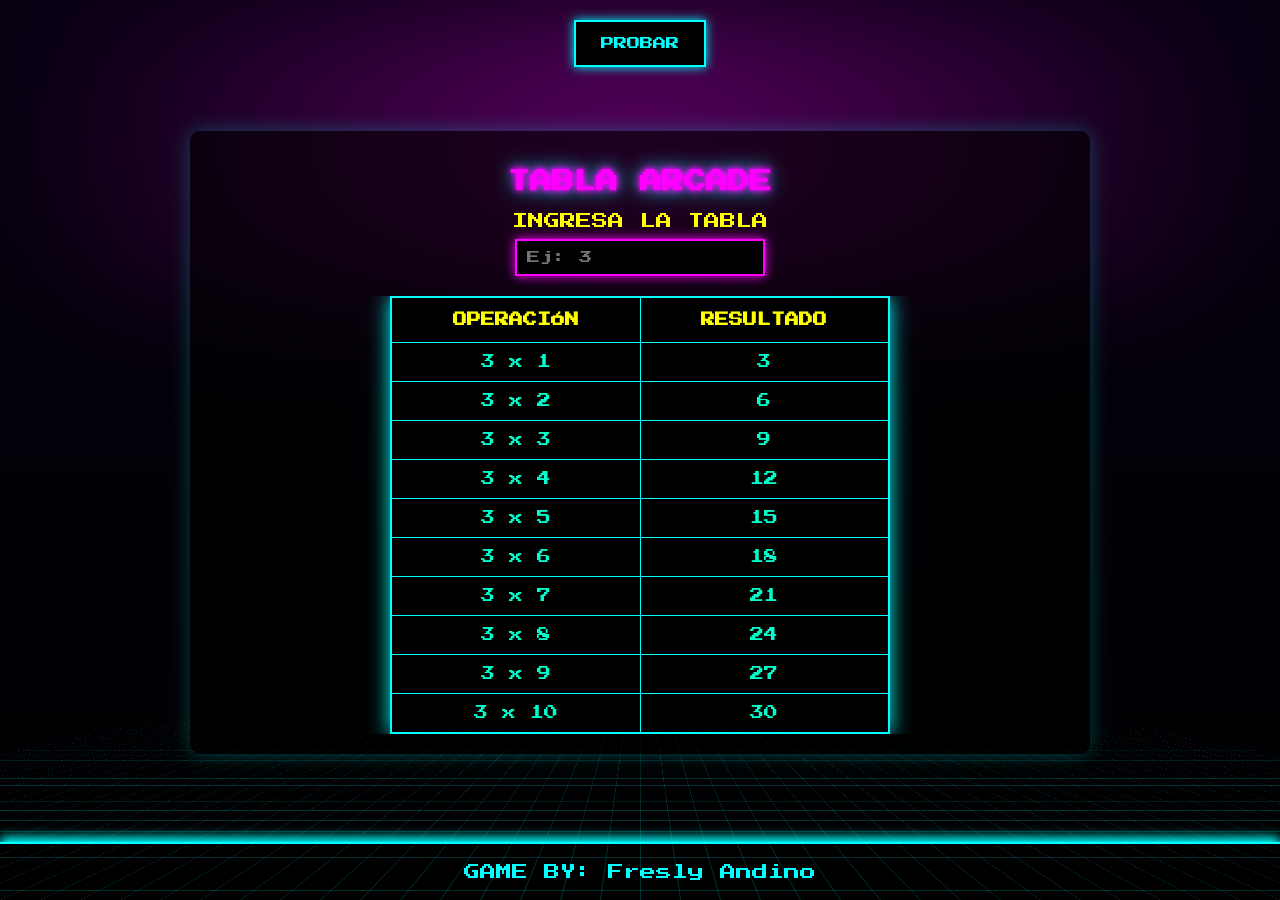
<file: tablas/index.html>
<!DOCTYPE html>
<html lang="es">
<head>
    <meta charset="UTF-8">
    <meta name="viewport" content="width=device-width, initial-scale=1.0">
    <title>Tabla Arcade</title>
    <link rel="stylesheet" href="multiplicar.css">
    <script src="multiplicar.js"></script>
    <script src="utils.js"></script>

    <!-- Fuente arcade -->
    <link href="https://fonts.googleapis.com/css2?family=Press+Start+2P&display=swap" rel="stylesheet">
</head>
<body>

<header>
    <button class="btn-probar" onclick="generarTabla()">PROBAR</button>
</header>

<main>
    <h1 class="titulo">TABLA ARCADE</h1>

    <div class="input-container">
        <label for="numero">INGRESA LA TABLA</label>
        <input type="number" id="numero" placeholder="Ej: 3">
    </div>

    <div class="tabla-container">
        <table>
            <thead>
                <tr>
                    <th>OPERACIÓN</th>
                    <th>RESULTADO</th>
                </tr>
            </thead>
            <tbody id="resultado">
                <tr><td>3 x 1</td><td>3</td></tr>
                <tr><td>3 x 2</td><td>6</td></tr>
                <tr><td>3 x 3</td><td>9</td></tr>
                <tr><td>3 x 4</td><td>12</td></tr>
                <tr><td>3 x 5</td><td>15</td></tr>
                <tr><td>3 x 6</td><td>18</td></tr>
                <tr><td>3 x 7</td><td>21</td></tr>
                <tr><td>3 x 8</td><td>24</td></tr>
                <tr><td>3 x 9</td><td>27</td></tr>
                <tr><td>3 x 10</td><td>30</td></tr>
            </tbody>
        </table>
    </div>
</main>

<footer>
    <p>GAME BY: Fresly Andino</p>
</footer>

</body>
</html>
</file>
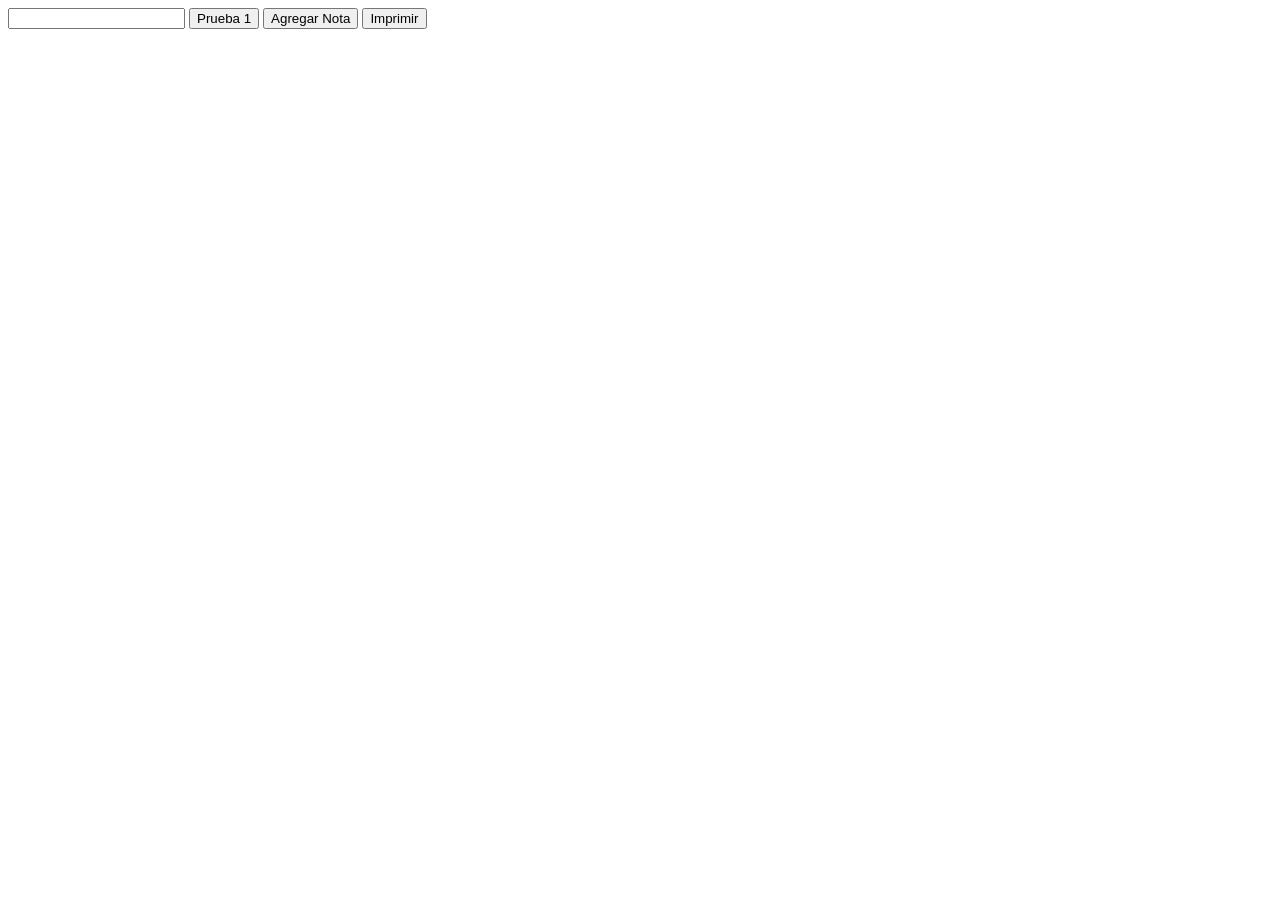
<file: arreglos/arreglos.html>
<!DOCTYPE html>
<html lang="en">
<head>
    <meta charset="UTF-8">
    <meta name="viewport" content="width=device-width, initial-scale=1.0">
    <title>Document</title>
    <script src="areglos.js"></script>
    <script src="utilitarios.js"></script>
</head>
<body>
    <input type="text" name="" id="txtNota">
    <button onclick="agregarElemento()">Prueba 1</button>
    <button onclick="probarAgregar()">Agregar Nota</button>
    <button onclick="recuperarArreglo()">Imprimir</button>
</body>
</html>
</file>
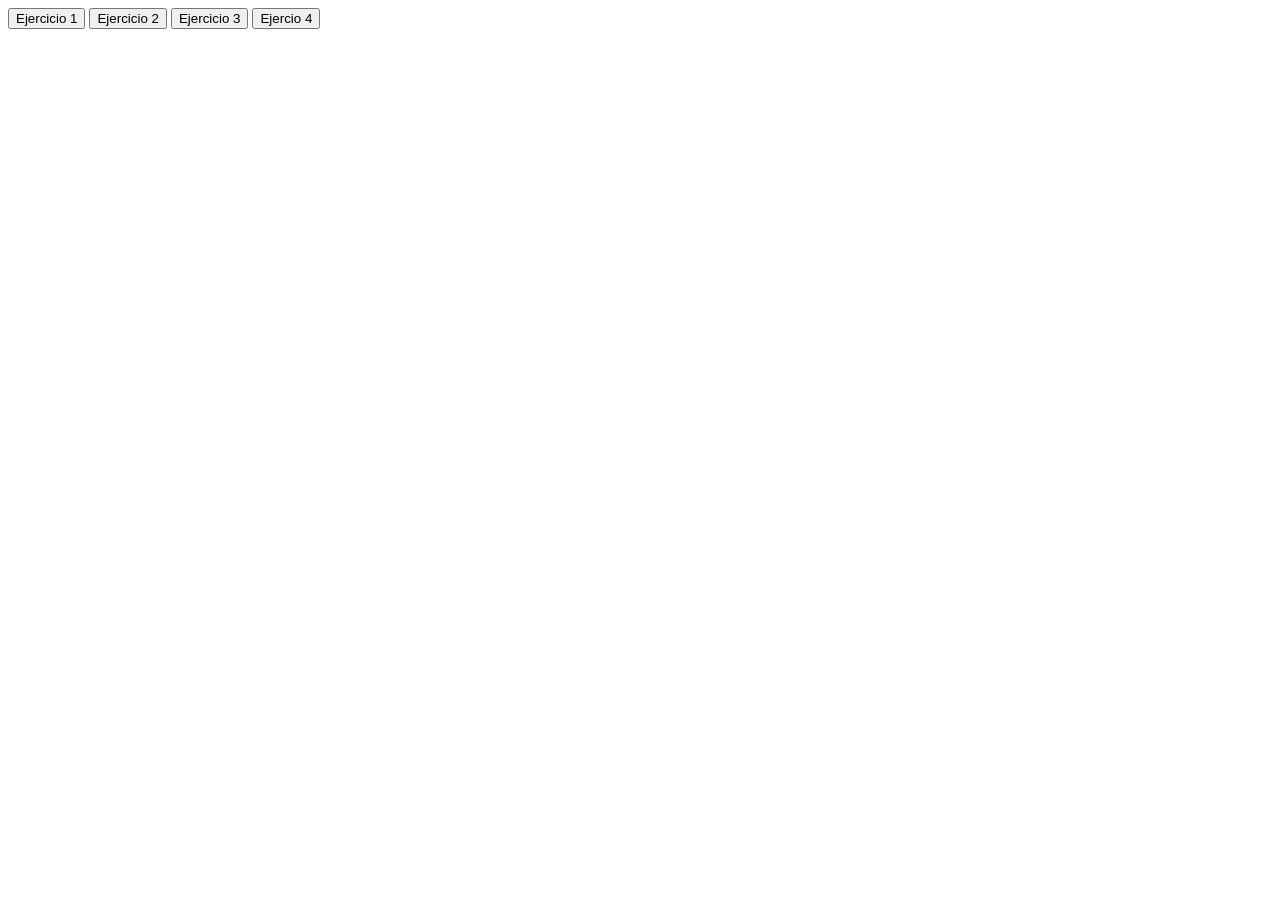
<file: ejercicios_for/ejercicio.html>
<!DOCTYPE html>
<html lang="en">
<head>
    <meta charset="UTF-8">
    <meta name="viewport" content="width=device-width, initial-scale=1.0">
    <title>Document</title>
    <script src="ejercicio.js"></script>
</head>
<body>
    <button onclick="ejecutar(1);">Ejercicio 1</button>
    <button onclick="ejecutar(2);">Ejercicio 2</button>
    <button onclick="ejecutar(3);">Ejercicio 3</button>
    <button onclick="ejecutar(4);">Ejercio 4</button>
</body>
</html>
</file>
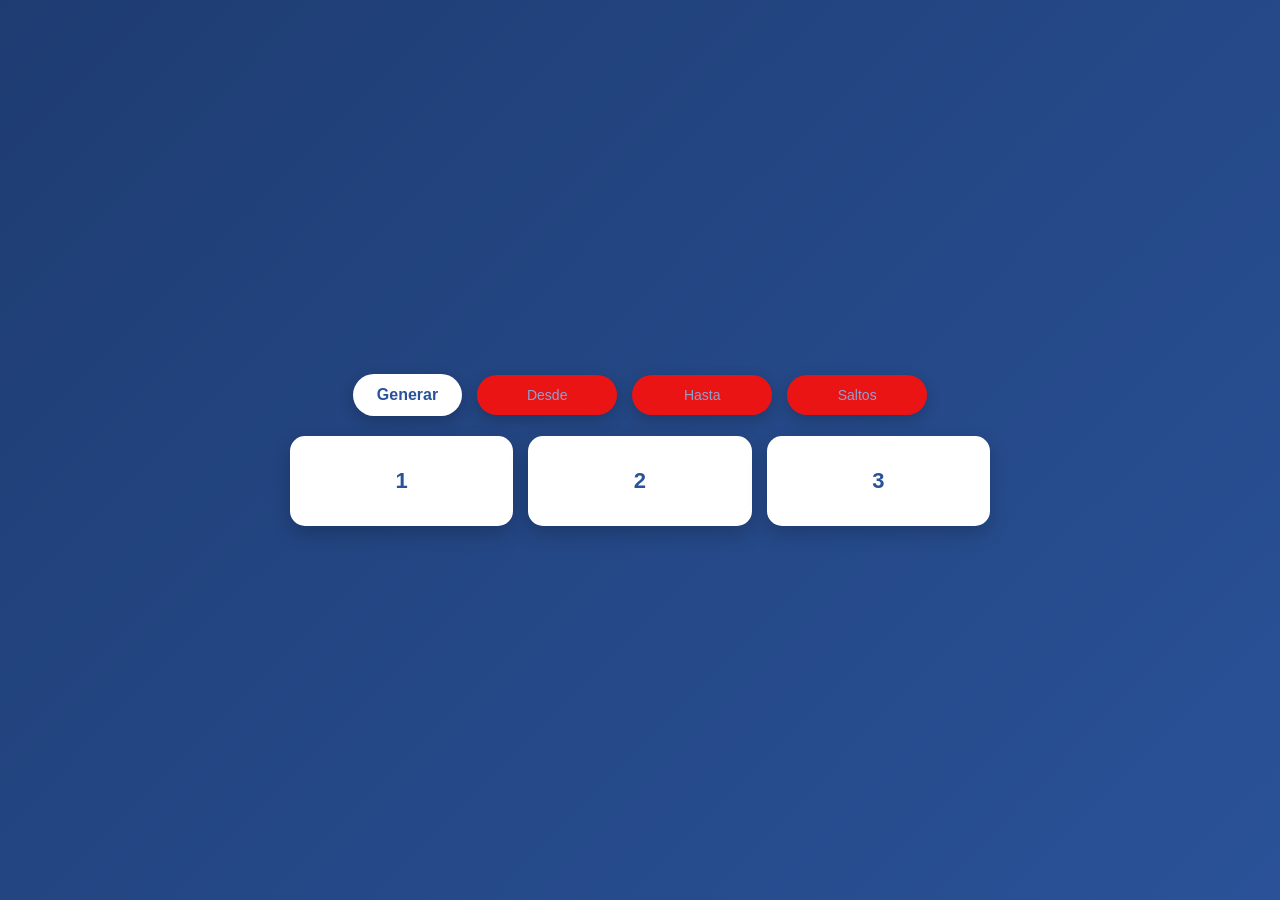
<file: reto 2/tarjetas.html>
<!DOCTYPE html>
<html lang="es">
<head>
  <meta charset="UTF-8">
  <meta name="viewport" content="width=device-width, initial-scale=1.0">
  <title>Tarjetas</title>
  <link rel="stylesheet" href="tarjetas.css">
  <script src="tarjetas.js" defer></script>
  <script src="utils.js"></script>
</head>
<body>

  <div class="top">
    
    <button class="btn" onclick="crearTarjetas()">Generar</button>
    <div class="inputs">
      <div>
        <input type="text"  id="txtInicio" placeholder="Desde">
      </div>

      <div>
        <input type="text" id="txtFinal" placeholder="Hasta">
      </div>

      <div>
        <input type="text"  id="txtCambio" placeholder="Saltos">
      </div>
    </div>
  </div>

  <div class="contenedor" id="divTarjetas">
    <div class="item">1</div>
    <div class="item">2</div>
    <div class="item">3</div>
  </div>

</body>
</html>
</file>
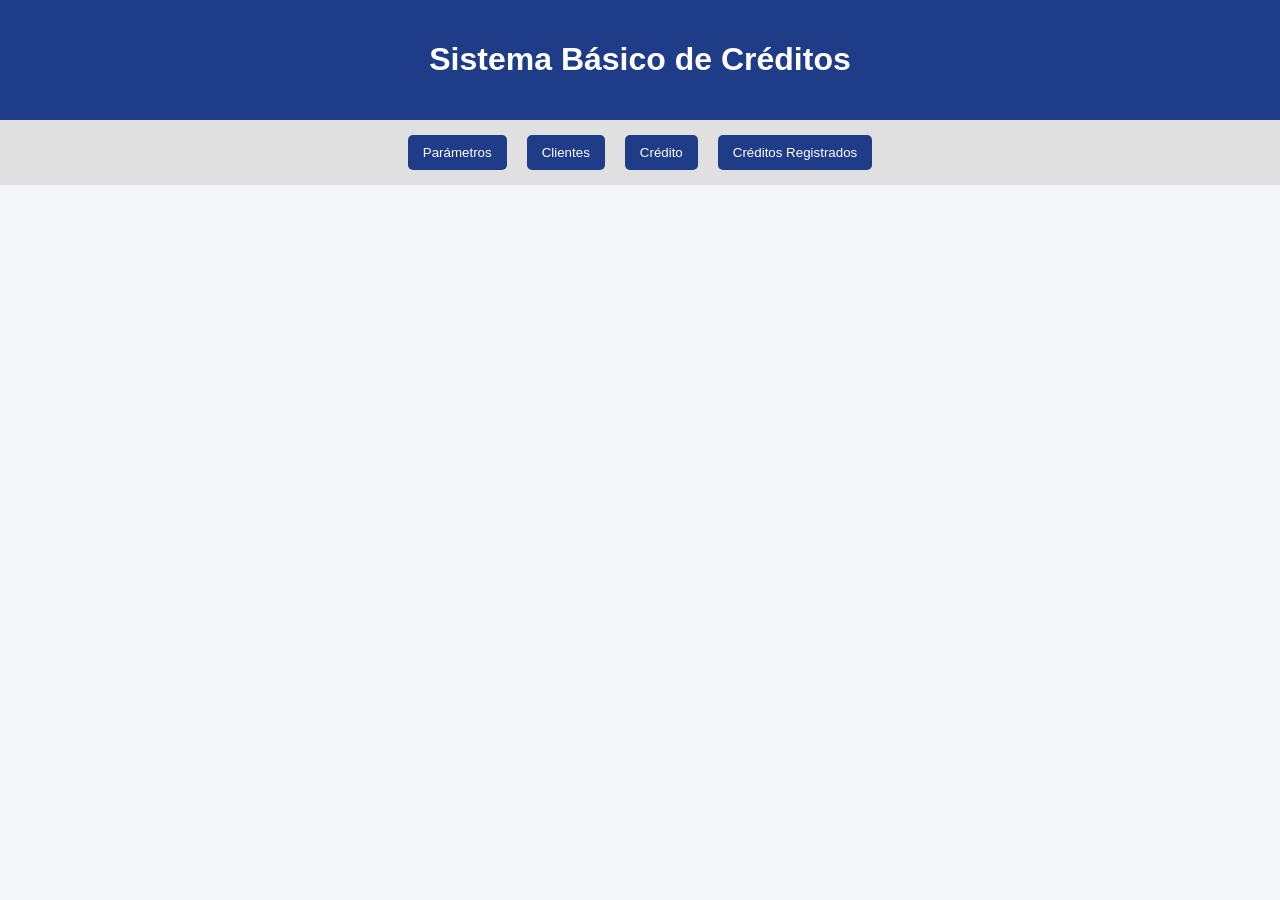
<file: simulador2/simulador_completo.html>
<!DOCTYPE html>
<html lang="es">
<head>
  <meta charset="UTF-8">
  <title>Sistema de Créditos</title>
</head>
<body>

<header>
  <h1>Sistema Básico de Créditos</h1>
   <link rel="stylesheet" href="simulador_completo.css">
   <script src="utilitarios.js"></script>
   <script src="simulador_completo.js"></script>
</header>

<nav>
  <button onclick="mostrarSeccion(`parametros`)">Parámetros</button>
  <button onclick="mostrarSeccion(`clientes`)">Clientes</button>
  <button onclick="mostrarSeccion(`credito`)">Crédito</button>
  <button onclick="mostrarSeccion(`listaCreditos`)">Créditos Registrados</button>
</nav>

<section id="parametros">
  <h2>Configurar Parámetros</h2>

  <label>Tasa de interés:</label>
  <input min="10" max="20" value="15" type="number" id="tasaInteres">
  <span>%</span>

  <br>
  <button onclick="guardarTasa()">Guardar tasa</button>

  <p id="mensajeTasa"></p>
</section>

<section id="clientes">
  <h2>Registro de Clientes</h2>

  <input type="text" placeholder="cédula" id="txtCedula">
  <input type="text" placeholder="Nombre" id="txtNombre">
  <input type="text" placeholder="apellido" id="txtApellido" >
  <input type="number" placeholder="ingresos" id="txtIngresos" >
  <input type="number" placeholder="egresos" id="txtEgresos">

  <br>

  <button onclick="guardarCliente();" >Guardar cliente</button>
  <button onclick="limpiar()">Limpiar</button>

  <table>
    <thead>
      <tr>
        <th>Cédula</th>
        <th>Nombre</th>
        <th>Apellido</th>
        <th>Ingresos</th>
        <th>Egresos</th>
        <th>Acciones</th>
      </tr>
    </thead>
    <tbody id="tablaClientes">
    </tbody>
  </table>
</section>
<section id="credito">
  <h2>Solicitar Crédito</h2>

  <input type="text" id="buscarCedulaCredito">
  <button onclick="buscarClienteCredito()">Buscar cliente</button>

  <div id="datosClienteCredito" class="card"></div>

  <input type="number" id="montoCredito" placeholder="montoCredito" >
  <input type="number" id="plazoCredito" placeholder="plazoCredito">

  <br>

  <button onclick="calcularCredito()">Calcular crédito</button>

  <div id="resultadoCredito"></div>

  <button id="btnSolicitarCredito" onclick="asignarCredito()" disabled>
    Solicitar crédito
  </button>
</section>

<section id="listaCreditos">
  <h2>Créditos Registrados</h2>

  <input type="text" id="buscarCedulaListado" >
  <button onclick="buscarClienteCreditos()">Buscar</button>
  <button onclick="pintarCreditos(creditos)">Ver todos</button>

  <table>
    <thead>
      <tr>
        <th>Cédula</th>
        <th>Nombre</th>
        <th>Apellido</th>
        <th>Monto</th>
        <th>Tasa</th>
        <th>Plazo</th>
        <th>Cuota</th>
      </tr>
    </thead>
    <tbody id="tablaCreditos">
       
    </tbody>
  </table>
</section>

</body>
</html>
</file>
<file: tablas/multiplicar.css>
body::before,
body::after {
    pointer-events: none; /* 🔥 clave: deja hacer clic */
    z-index: 0;
}
header, main, footer {
    position: relative;
    z-index: 1;
}
* {
    margin: 0;
    padding: 0;
    box-sizing: border-box;
}

body {
    font-family: 'Press Start 2P', cursive;
    color: #00ffcc;
    display: flex;
    flex-direction: column;
    min-height: 100vh;
    overflow-x: hidden;

    /* FONDO ARCADE */
    background: linear-gradient(to top, #000000, #050010);
    position: relative;
}
/* GRID ARCADE */
body::before {
    content: "";
    position: fixed;
    width: 200%;
    height: 200%;
    top: 0;
    left: -50%;
    
    background-image: 
        linear-gradient(#00ffff33 1px, transparent 1px),
        linear-gradient(90deg, #00ffff33 1px, transparent 1px);

    background-size: 40px 40px;
    transform: perspective(500px) rotateX(60deg);
    animation: moverGrid 10s linear infinite;
}

/* EFECTO NEÓN SUPERIOR */
body::after {
    content: "";
    position: fixed;
    top: 0;
    left: 0;
    width: 100%;
    height: 300px;

    background: radial-gradient(circle, #ff00ff55, transparent);
    filter: blur(60px);
}

/* ANIMACIÓN */
@keyframes moverGrid {
    from {
        transform: perspective(500px) rotateX(60deg) translateY(0);
    }
    to {
        transform: perspective(500px) rotateX(60deg) translateY(40px);
    }
}
main {
    background: rgba(0, 0, 0, 0.6);
    padding: 20px;
    border-radius: 10px;
    box-shadow: 0 0 20px #00ffff44;
}
/* EFECTO NEÓN */
.titulo {
    text-align: center;
    margin: 20px 0;
    color: #ff00ff;
    text-shadow: 
        0 0 5px #ff00ff,
        0 0 10px #ff00ff,
        0 0 20px #00ffff;
}

/* BOTÓN */
header {
    display: flex;
    justify-content: center;
    padding: 20px;
}

.btn-probar {
    font-family: inherit;
    padding: 15px 25px;
    border: 2px solid #00ffff;
    background: black;
    color: #00ffff;
    cursor: pointer;
    transition: 0.3s;
    box-shadow: 0 0 10px #00ffff;
}

.btn-probar:hover {
    background: #00ffff;
    color: black;
    box-shadow: 0 0 20px #00ffff;
}

/* INPUT */
.input-container {
    text-align: center;
    margin: 20px 0;
}

.input-container label {
    display: block;
    margin-bottom: 10px;
    color: #ffff00;
}

.input-container input {
    font-family: inherit;
    padding: 10px;
    border: 2px solid #ff00ff;
    background: black;
    color: #00ffcc;
    outline: none;
    box-shadow: 0 0 10px #ff00ff;
}

/* TABLA */
table {
    border-collapse: collapse;
    background: black;
    box-shadow: 0 0 20px #00ffff;
    width: 100%;
    max-width: 500px;

    /* 🔥 borde completo */
    border: 2px solid #00ffff;
}

/* ENCABEZADO */
th {
    color: #ffff00;
    padding: 15px;

    border: 1px solid #00ffff;
}

/* CELDAS */
td {
    padding: 12px;
    text-align: center;

    border: 1px solid #00ffff;
}

/* EFECTO HOVER */
tr:hover {
    background: #111;
    color: #ff00ff;
}

/* EFECTO HOVER TIPO JUEGO */
tr:hover {
    background: #111;
    color: #ff00ff;
}

/* FOOTER */
footer {
    margin-top: auto;
    text-align: center;
    padding: 20px;
    color: #00ffff;
    border-top: 2px solid #00ffff;
    box-shadow: 0 -5px 10px #00ffff;
}

/* CONTENEDOR GENERAL */
main {
    width: 100%;
    max-width: 900px;
    margin: auto;
}

/* TABLA RESPONSIVA REAL */
.tabla-container {
    width: 100%;
    overflow-x: auto;
}

table {
    border-collapse: collapse;
    background: black;
    box-shadow: 0 0 20px #00ffff;

    width: 100%;
    max-width: 500px;

    border: 2px solid #00ffff;

    margin: auto; /* 🔥 clave para centrar */
}

/* INPUT RESPONSIVO */
.input-container input {
    width: 100%;
    max-width: 250px;
}

/* 📱 CELULARES */
@media (max-width: 600px) {
    body {
        font-size: 10px;
    }

    .titulo {
        font-size: 14px;
    }

    .btn-probar {
        width: 100%;
        font-size: 12px;
    }

    input {
        font-size: 12px;
    }

    table {
        font-size: 10px;
    }
}

/* 📱 TABLETS */
@media (min-width: 601px) and (max-width: 1024px) {
    .titulo {
        font-size: 18px;
    }

    table {
        font-size: 12px;
    }
}

/* 💻 COMPUTADOR */
@media (min-width: 1025px) {
    .titulo {
        font-size: 22px;
    }

    table {
        font-size: 14px;
    }
}
</file>
<file: reto 2/tarjetas.css>
* {
  box-sizing: border-box;
}

body {
  margin: 0;
  font-family: Arial, sans-serif;
  background: linear-gradient(135deg, #1e3c72, #2a5298);
  min-height: 100vh;
  display: flex;
  flex-direction: column;
  justify-content: center;
  align-items: center;
  gap: 20px;
  padding: 20px;
}

/* CONTENEDOR SUPERIOR */
.top {
  display: flex;
  align-items: center;
  justify-content: center;
  flex-wrap: wrap;
  gap: 15px;
  width: 100%;
}

/* BOTÓN */
.btn {
  background: white;
  color: #2a5298;
  border: none;
  padding: 12px 24px;
  font-size: 16px;
  font-weight: bold;
  border-radius: 25px;
  cursor: pointer;
  box-shadow: 0 5px 15px rgba(0, 0, 0, 0.2);
  transition: all 0.2s ease;
}

.btn:hover {
  background: #2a5298;
  color: white;
  transform: scale(1.05);
  box-shadow: 0 8px 20px rgba(0, 0, 0, 0.3);
}

/* CONTENEDOR DE TARJETAS */
.contenedor {
  display: grid;
  grid-template-columns: repeat(auto-fit, minmax(90px, 1fr));
  gap: 15px;
  width: 100%;
  max-width: 700px;
}

/* TARJETAS */
.item {
  background: white;
  color: #2a5298;
  font-size: 22px;
  font-weight: bold;
  border-radius: 15px;
  display: flex;
  justify-content: center;
  align-items: center;
  min-height: 90px;
  box-shadow: 0 8px 20px rgba(0, 0, 0, 0.2);
  transition: transform 0.2s, box-shadow 0.2s;
}

.item:hover {
  transform: scale(1.05);
  box-shadow: 0 12px 25px rgba(0, 0, 0, 0.3);
}
/* CONTENEDOR DE INPUTS */
.inputs {
display: flex;
gap: 15px;
justify-content: center;
flex-wrap: wrap;
}
/* INPUT BASE */
.inputs input {
width: 140px;
padding: 12px 15px;
border-radius: 25px;

border: none;
outline: none;
font-size: 14px;
text-align: center;
font-weight: bold;
color: #2a5298;
background: rgb(235, 20, 20);
box-shadow: 0 5px 15px rgba(0,0,0,0.2);
transition: all 0.25s ease;
}
/* PLACEHOLDER */
.inputs input::placeholder {
color: #8aa3d0;
font-weight: normal;
}
/* HOVER */
.inputs input:hover {
transform: scale(1.05);
box-shadow: 0 8px 20px rgba(0,0,0,0.3);
}
/* FOCUS (cuando escribes) */
.inputs input:focus {
box-shadow: 0 0 0 3px rgba(42,82,152,0.3),
0 8px 20px rgba(0,0,0,0.3);
transform: scale(1.05);
}

/* TABLET */
@media (max-width: 768px) {
  .contenedor {
    grid-template-columns: repeat(auto-fit, minmax(80px, 1fr));
    gap: 12px;
  }

  .item {
    font-size: 20px;
    min-height: 80px;
  }

  .btn {
    width: 100%;
    max-width: 250px;
  }
}

/* CELULAR */
@media (max-width: 480px) {
  body {
    padding: 15px;
    gap: 15px;
  }

  .contenedor {
    grid-template-columns: repeat(2, 1fr);
    gap: 10px;
  }

  .item {
    font-size: 18px;
    min-height: 70px;
    border-radius: 12px;
  }

  .btn {
    width: 100%;
    font-size: 15px;
    padding: 10px 20px;
  }
  /* CELULAR: una tarjeta por fila */
@media (max-width: 480px) {
  .contenedor {
    grid-template-columns: 1fr;
  }
}
}
</file>
<file: simulador2/simulador_completo.css>
body {
      font-family: Arial, sans-serif;
      background: #f4f6f9;
      margin: 0;
      padding: 0;
    }

    header {
      background: #1f3c88;
      color: white;
      padding: 20px;
      text-align: center;
    }

    nav {
      display: flex;
      justify-content: center;
      background: #e0e0e0;
      padding: 10px;
      gap: 10px;
      flex-wrap: wrap;
    }

    nav button {
      padding: 10px 15px;
      border: none;
      background: #1f3c88;
      color: white;
      cursor: pointer;
      border-radius: 5px;
    }

    nav button:hover {
      background: #14275c;
    }

    section {
      display: none;
      padding: 20px;
      max-width: 1000px;
      margin: auto;
      background: white;
      margin-top: 20px;
      border-radius: 8px;
    }

    section.activa {
      display: block;
    }

    input, select {
      padding: 8px;
      margin: 5px;
      width: 220px;
    }

    button {
      padding: 8px 12px;
      margin: 5px;
      cursor: pointer;
    }

    table {
      width: 100%;
      border-collapse: collapse;
      margin-top: 15px;
    }

    th, td {
      border: 1px solid #ccc;
      padding: 8px;
      text-align: center;
    }

    th {
      background: #1f3c88;
      color: white;
    }

    .aprobado {
      background: #d4edda;
      color: #155724;
      padding: 15px;
      border-radius: 5px;
      font-weight: bold;
      margin-top: 15px;
    }

    .rechazado {
      background: #f8d7da;
      color: #721c24;
      padding: 15px;
      border-radius: 5px;
      font-weight: bold;
      margin-top: 15px;
    }

    .card {
      background: #f1f1f1;
      padding: 15px;
      border-radius: 5px;
      margin-top: 10px;
    }
</file>
